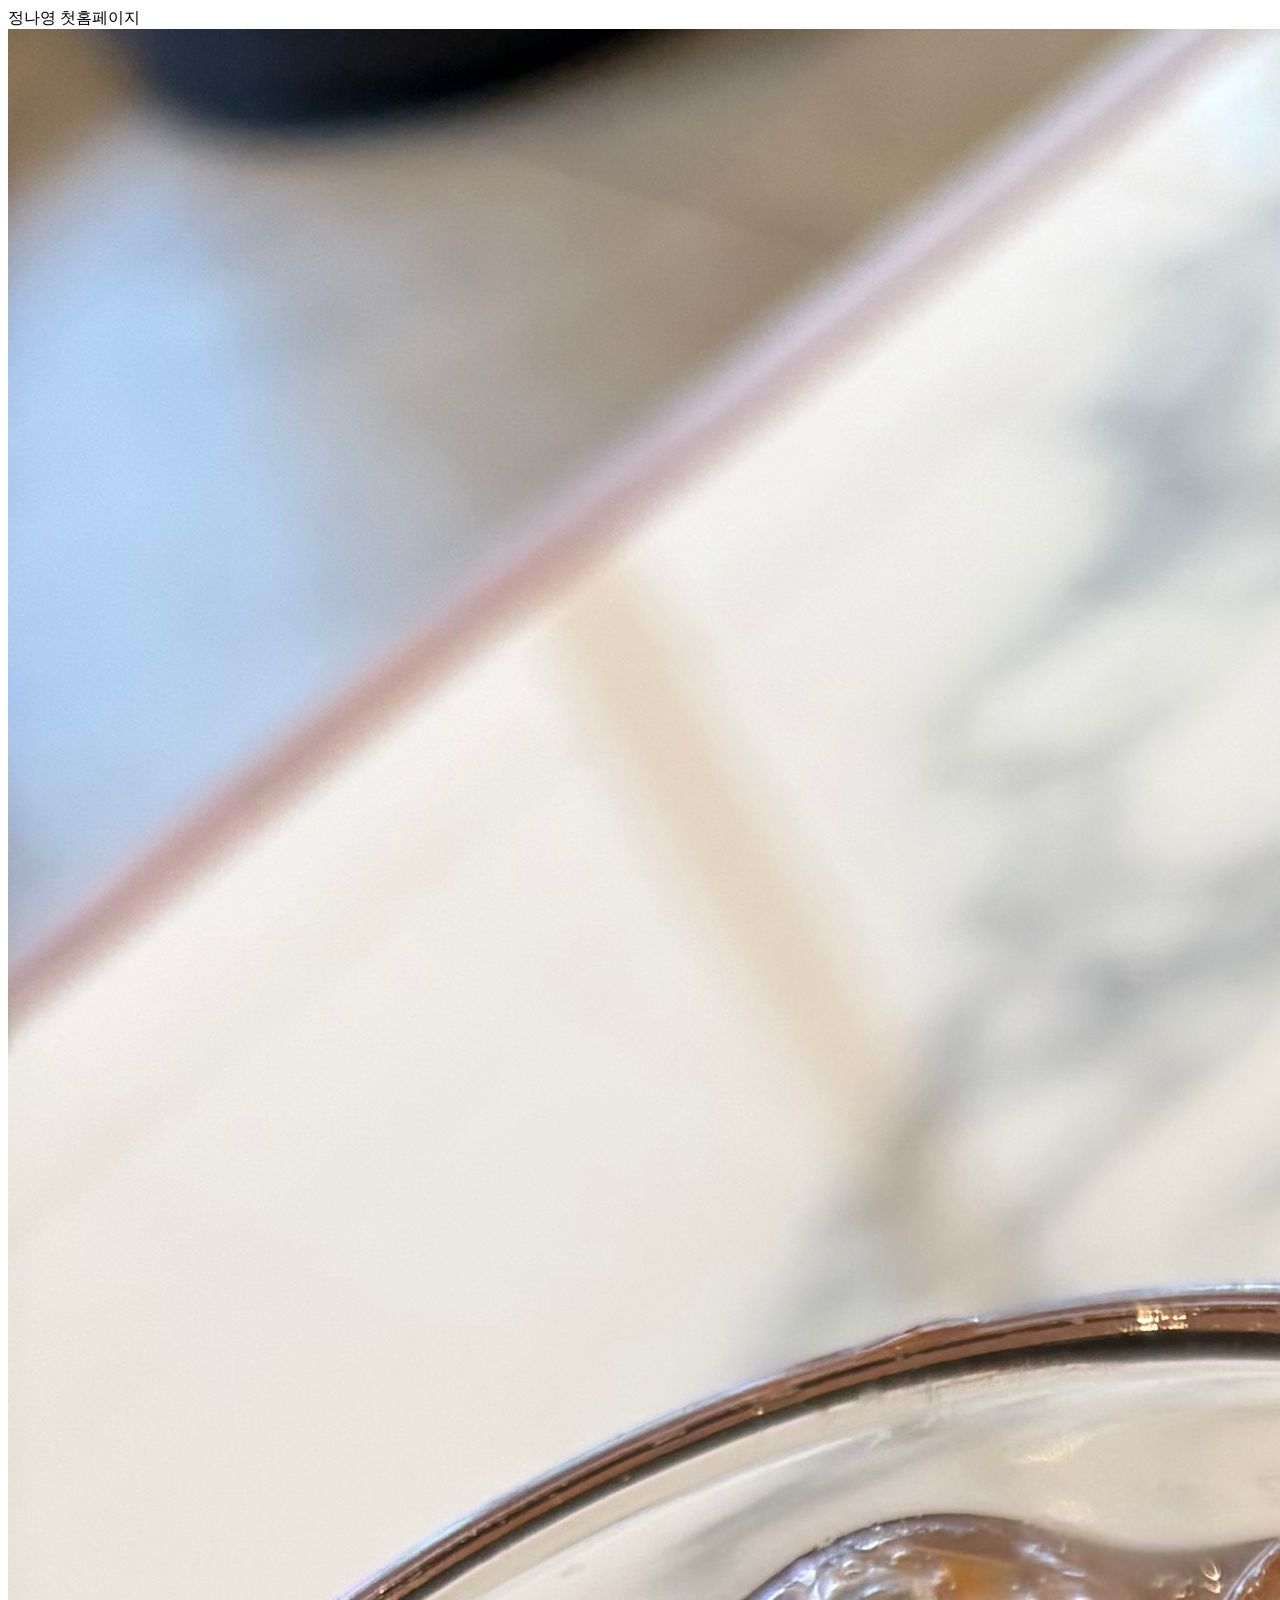
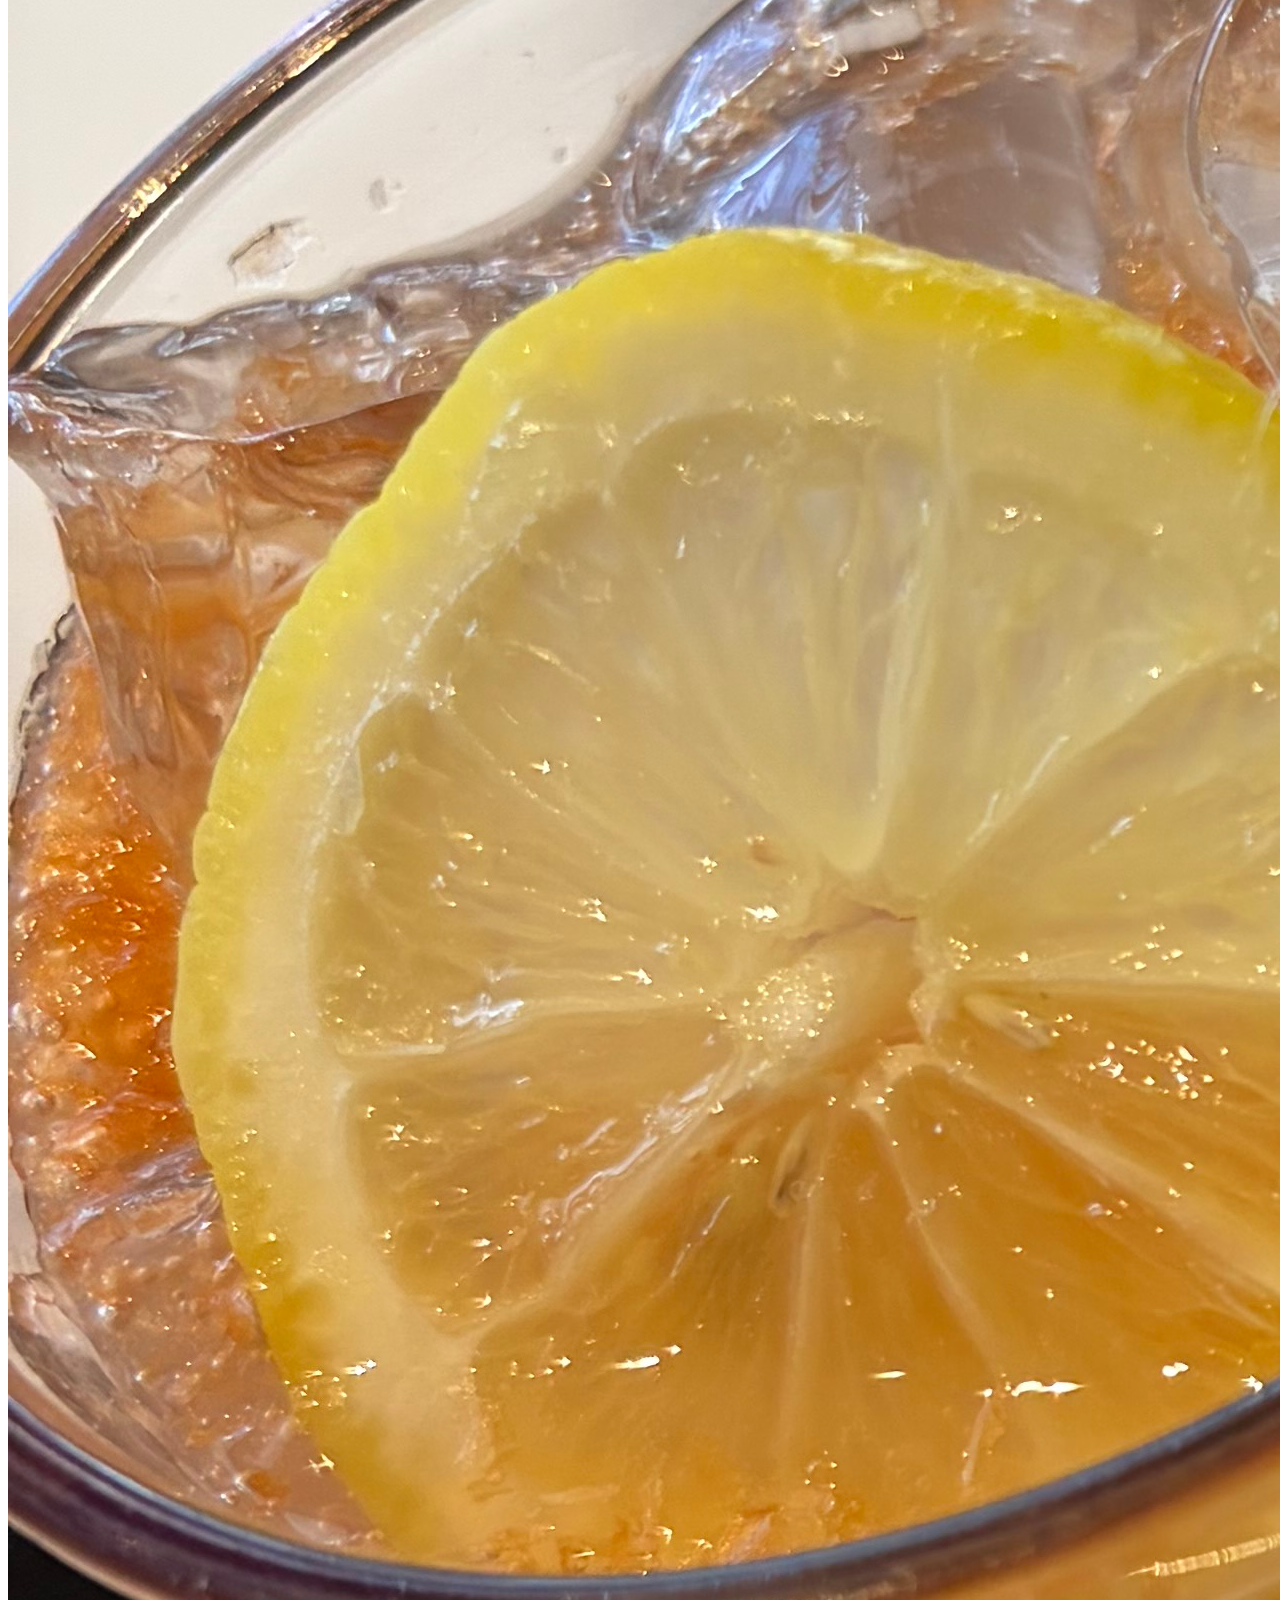
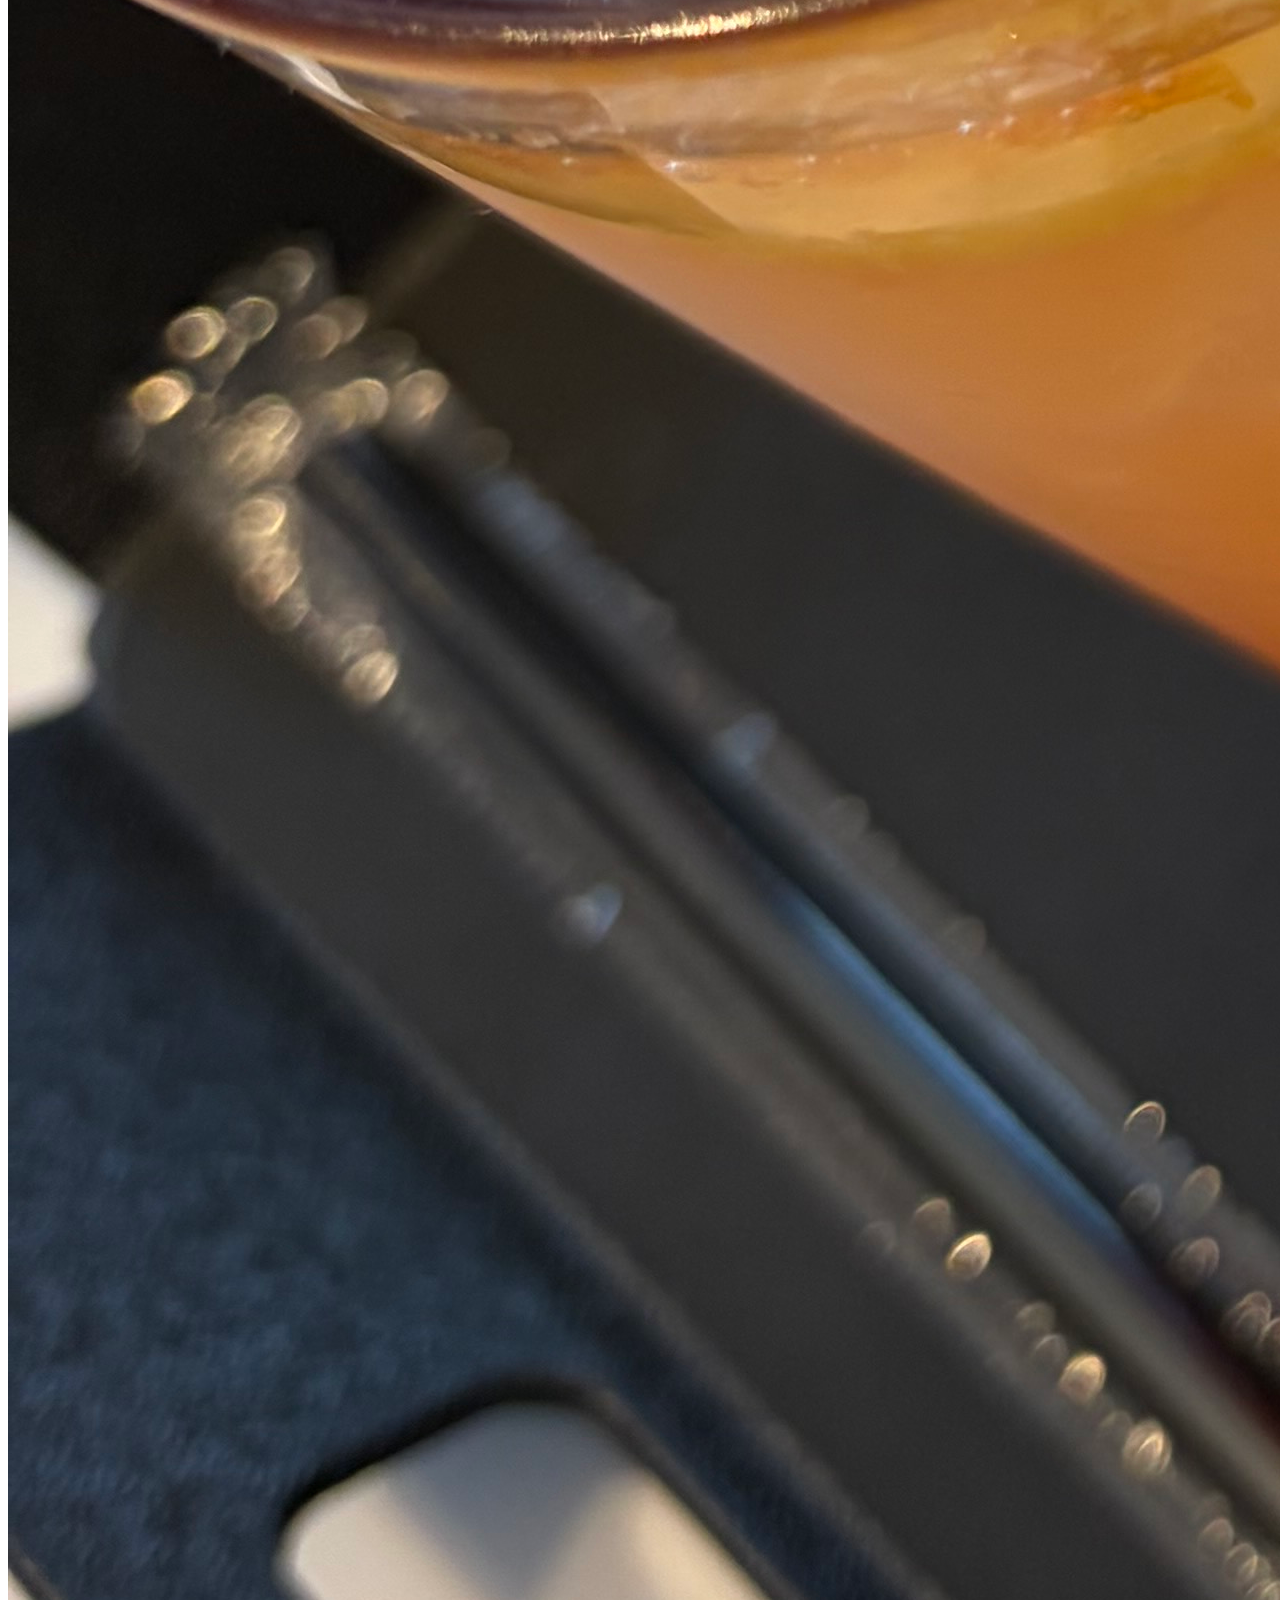
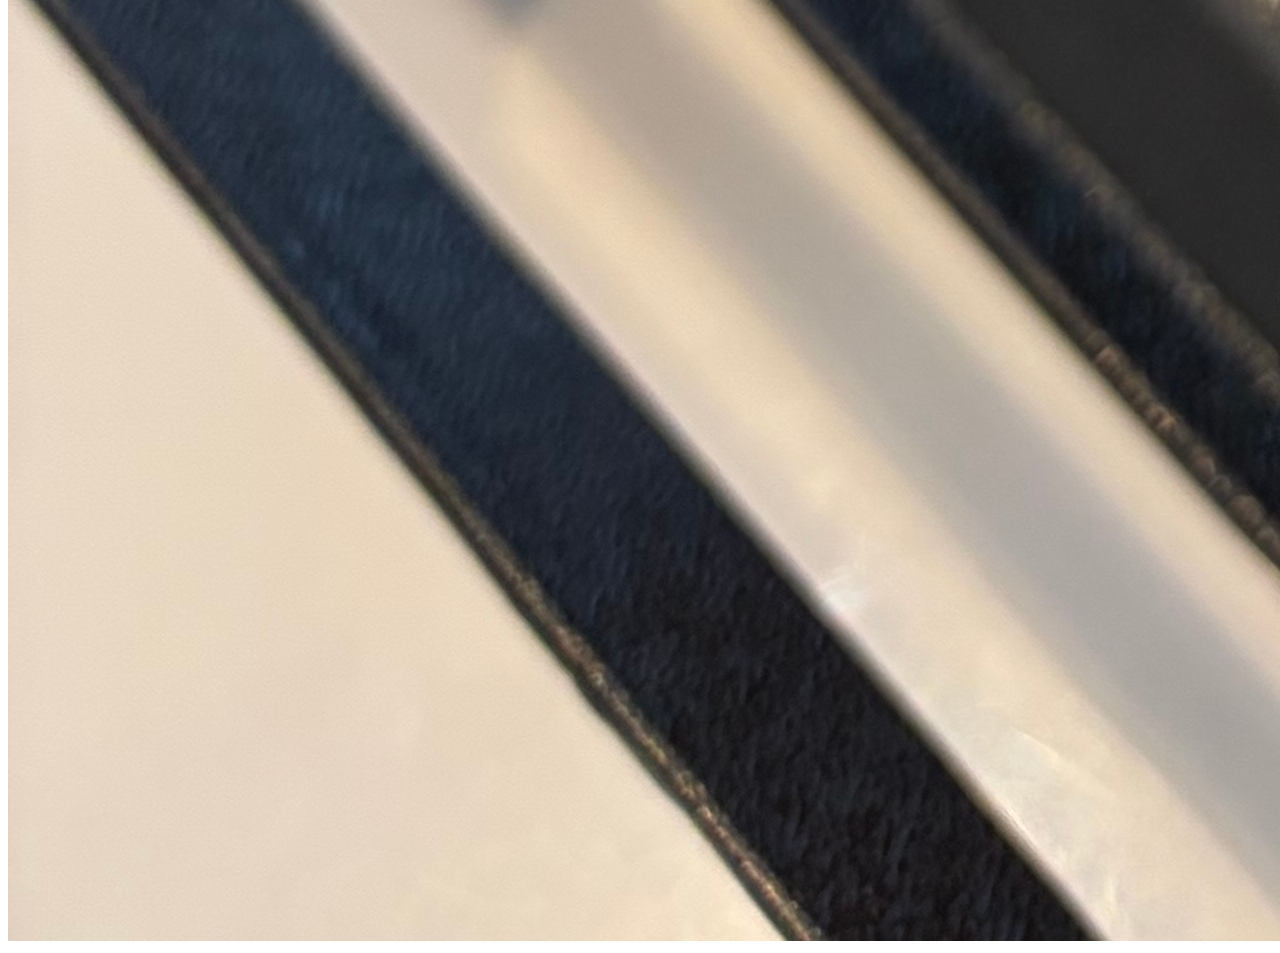
<file: index.html>
<!DOCTYPE html>
<html lang="ko">

<head>
    <meta charset="UTF-8">
    <meta name="viewport" content="width=device-width, initial-scale=1.0">
    <title>Document</title>
</head>

<body>
    정나영 첫홈페이지
    <img src="./n01.jpg" alt="">
</body>

</html>
</file>
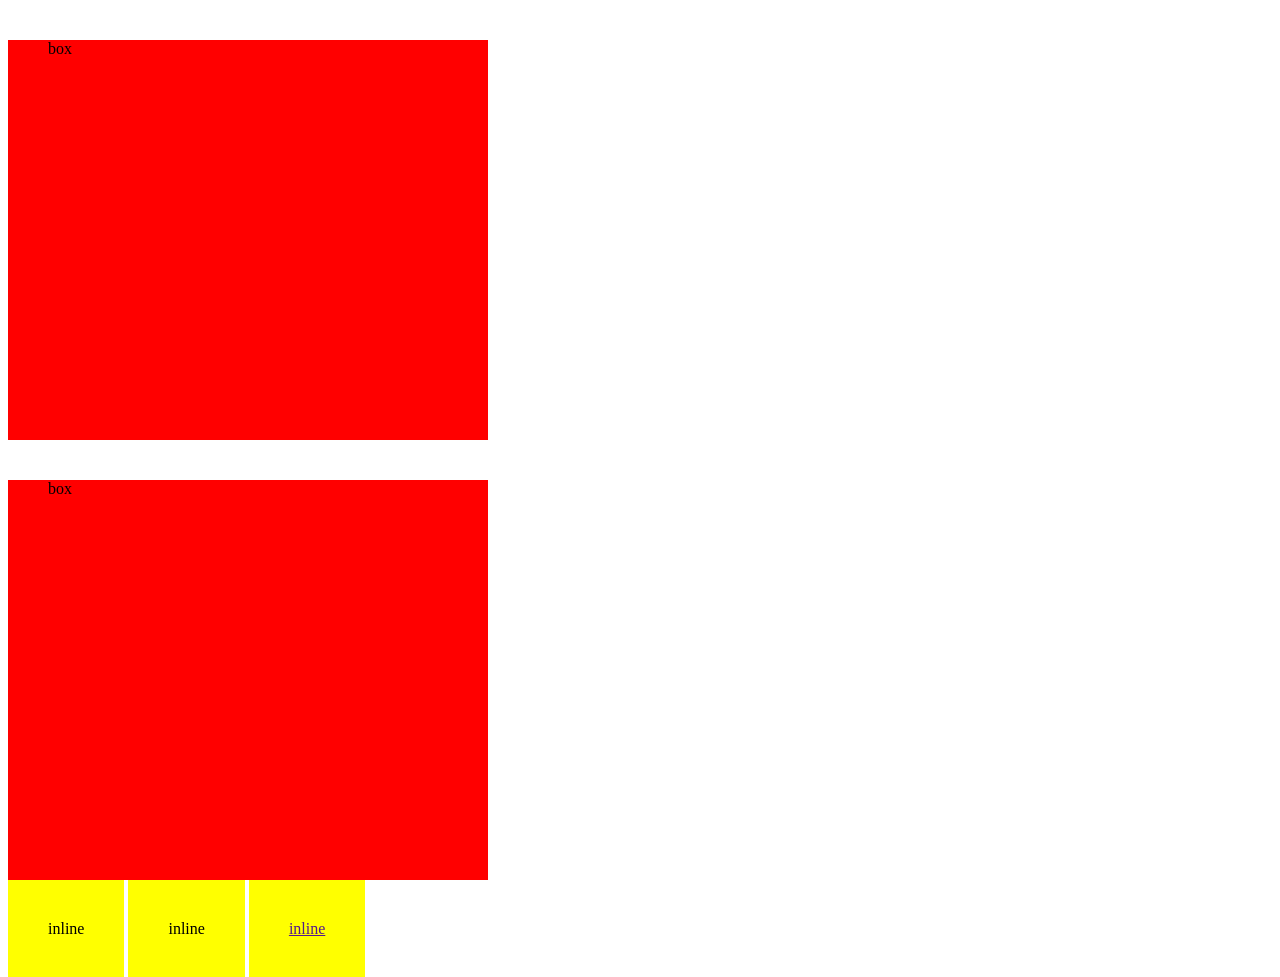
<file: 04.htlml04.html>
<!DOCTYPE html>
<html lang="ko">

<head>
    <meta charset="UTF-8">
    <!-- 모바일 화면 설정 (viewport 중복 선언됨 → 하나만 쓰는 게 좋음) -->
    <meta name="viewport">
    <meta name="viewport" content="width=device-width, initial-scale=1.0">

    <title>html 01 - tng를 알아보자</title>

    <style>
        /* 모든 div 요소 스타일 */
        div {
            background: #f00;
            /* 배경색 빨강 */
            width: 400px;
            /* 가로 크기 */
            height: 400px;
            /* 세로 크기 */
            margin-top: 40px;
            /* 위 바깥 여백 */
            margin-bottom: 40px;
            /* 아래 바깥 여백 */

            padding-left: 40px;
            /* 왼쪽 안쪽 여백 */
            padding-right: 40px;
            /* 오른쪽 안쪽 여백 */

            border: lpx solid #333;
            /* 테두리 (오타 있음: lpx → 1px) */
        }

        /* span과 a는 inline 요소 */
        span,
        a {
            background: #ff0;
            /* 배경색 노랑 */

            /* inline 요소라 width, height는 적용 안됨 */
            width: 400px;
            height: 400px;

            /* margin-top 오타 있음 (margin: top 40px → 잘못된 문법) */
            margin: top 40px;
            margin-bottom: 40px;

            /* 좌우 padding은 적용됨 */
            padding-left: 40px;
            padding-right: 40px;

            /* 위아래 padding도 적용되지만 layout에 제한 있음 */
            padding-top: 40px;
            padding-bottom: 40px;
        }
    </style>
</head>

<body>

    <!-- 주석: 블록 요소 div -->
    <div>box</div>
    <div>box</div>

    <!-- 주석: 인라인 요소 span -->
    <span>inline</span>
    <span>inline</span>

    <!-- 주석: 인라인 요소 a -->
    <a href="">inline</a>

</body>

</html>
</file>
